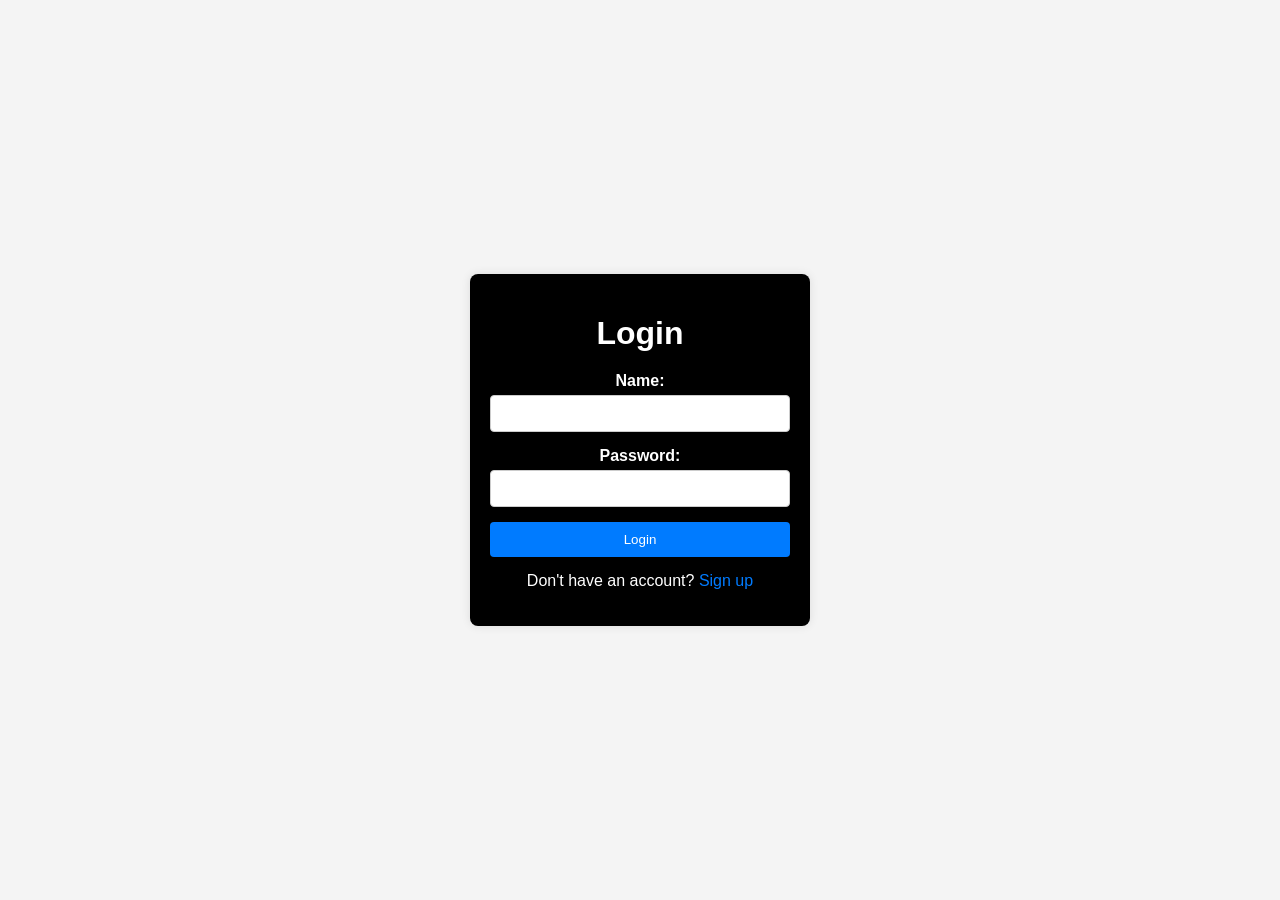
<file: frontend/index.html>
<!DOCTYPE html>

<html lang="en">
<head>
    <meta charset="UTF-8">
    <meta name="viewport" content="width=device-width, initial-scale=1.0">
    <title>Login</title>
    <link rel="stylesheet" href="styles.css">
</head>
<body>
    <div class="container">
        <h1>Login</h1>
        <form id="loginForm">
            <label for="name">Name:</label>
            <input type="text" id="name" name="name" required>
            
            <label for="password">Password:</label>
            <input type="password" id="password" name="password" required>
            
            <button type="submit">Login</button>
        </form>
        <p>Don't have an account? <a href="signup.html">Sign up</a></p>
    </div>
    <script src="script.js"></script>
</body>
</html>
</file>
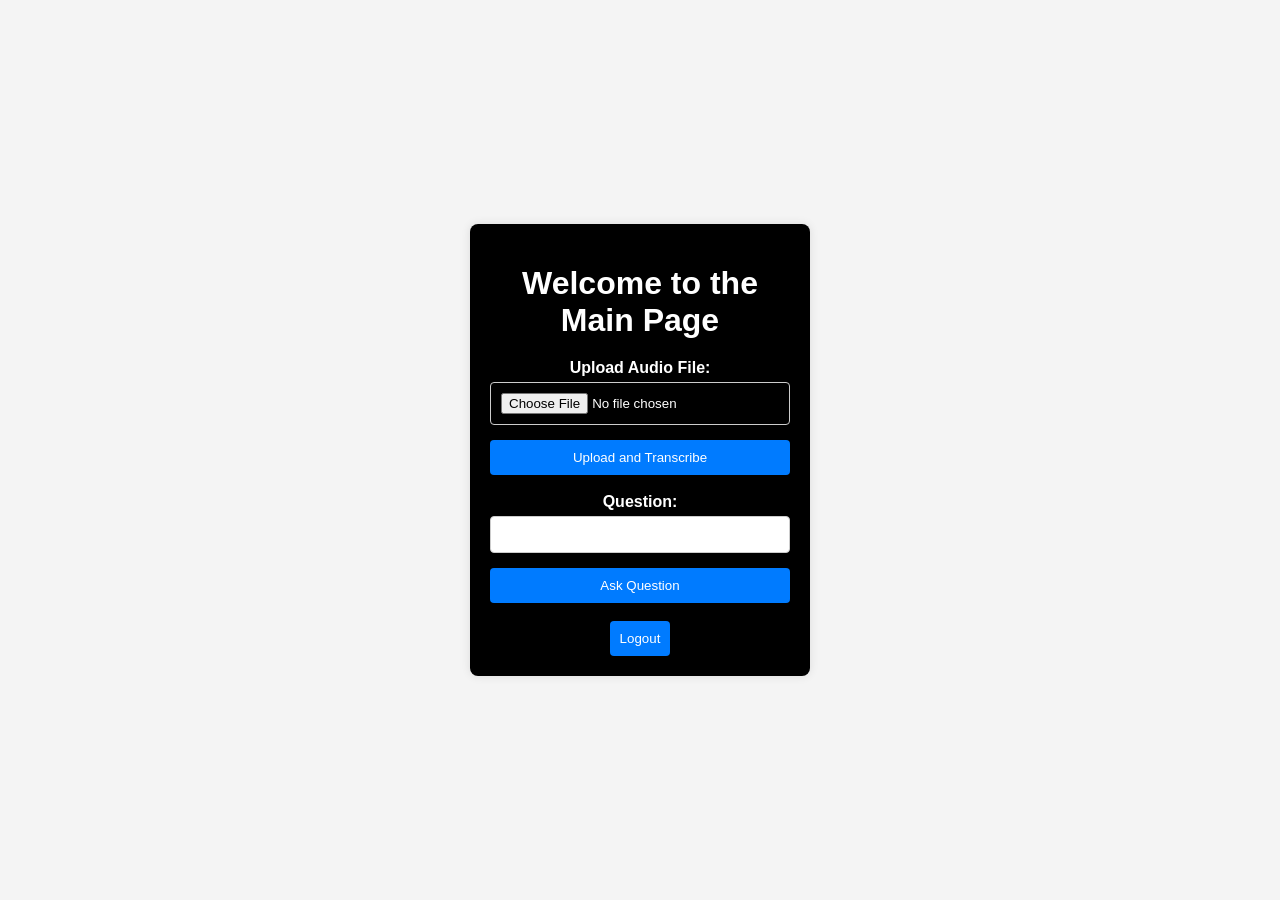
<file: frontend/main.html>
<!DOCTYPE html>
<html lang="en">
<head>
    <meta charset="UTF-8">
    <meta name="viewport" content="width=device-width, initial-scale=1.0">
    <title>Main Page</title>
    <link rel="stylesheet" href="styles.css">
</head>
<body>
    <div class="container">
        <h1>Welcome to the Main Page</h1>
        <form id="videoForm">
            <label for="audioFile">Upload Audio File:</label>
            <input type="file" id="audioFile" name="audioFile" accept="audio/*" required>
            <button type="submit">Upload and Transcribe</button>
        </form>
        <br>
        <form id="questionForm">
            <input type="hidden" id="filePath" name="file_path" value="path/to/audio/file"> 
            <label for="question">Question:</label>
            <input type="text" id="question" name="question" required>
            
            <button type="submit">Ask Question</button>
        </form>
        <br>
        <div id="response"></div>
        <button id="logoutButton">Logout</button>
    </div>
    <script src="script.js"></script>
</body>
</html>
</file>
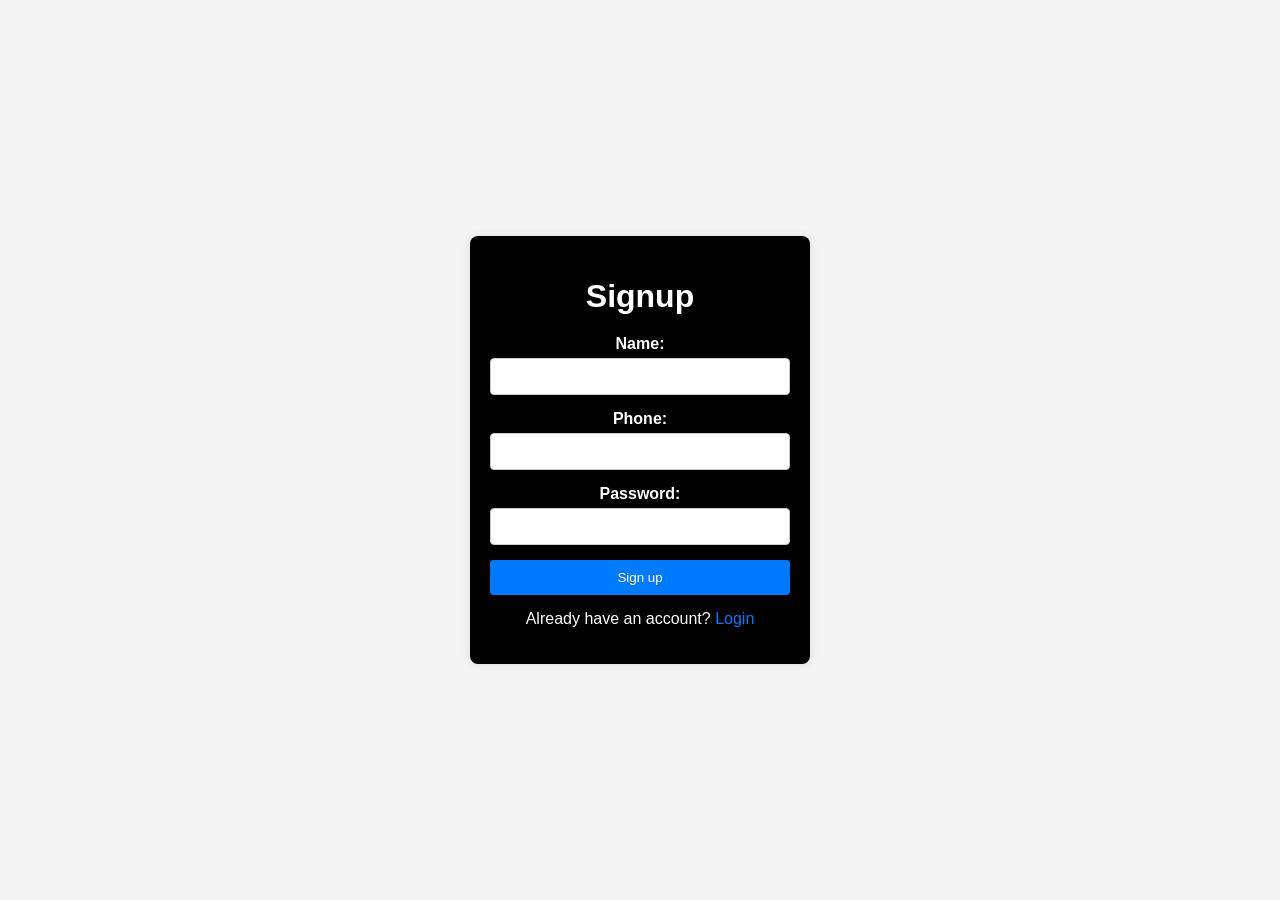
<file: frontend/signup.html>
<!DOCTYPE html>
<html lang="en">
<head>
    <meta charset="UTF-8">
    <meta name="viewport" content="width=device-width, initial-scale=1.0">
    <title>Signup</title>
    <link rel="stylesheet" href="styles.css">
</head>
<body>
    <div class="container">
        <h1>Signup</h1>
        <form id="signupForm">
            <label for="name">Name:</label>
            <input type="text" id="name" name="name" required>
            
            <label for="phone">Phone:</label>
            <input type="number" id="phone" name="phone" required>

            <label for="password">Password:</label>
            <input type="password" id="password" name="password" required>
            
            <button type="submit">Sign up</button>
        </form>
        <p>Already have an account? <a href="index.html">Login</a></p>
    </div>
    <script src="script.js"></script>
</body>
</html>
</file>
<file: frontend/styles.css>
body {
    font-family: Arial, sans-serif;
    background-color: #f4f4f4;
    display: flex;
    justify-content: center;
    align-items: center;
    height: 100vh;
    margin: 0;
}

.container {
    background-color:black;
    padding: 20px;
    border-radius: 8px;
    box-shadow: 0 0 10px rgba(0, 0, 0, 0.1);
    width: 300px;
    color: white;
    text-align: center;
}

h1 {
    margin-bottom: 20px;
}

form {
    display: flex;
    flex-direction: column;
}

label {
    margin-bottom: 5px;
    font-weight: bold;
}

input {
    margin-bottom: 15px;
    padding: 10px;
    border: 1px solid #ccc;
    border-radius: 4px;
}

button {
    padding: 10px;
    background-color: #007bff;
    color: #fff;
    border: none;
    border-radius: 4px;
    cursor: pointer;
}

button:hover {
    background-color: #0056b3;
}

p {
    margin-top: 15px;
}

a {
    color: #007bff;
    text-decoration: none;
}

a:hover {
    text-decoration: underline;
}
</file>
